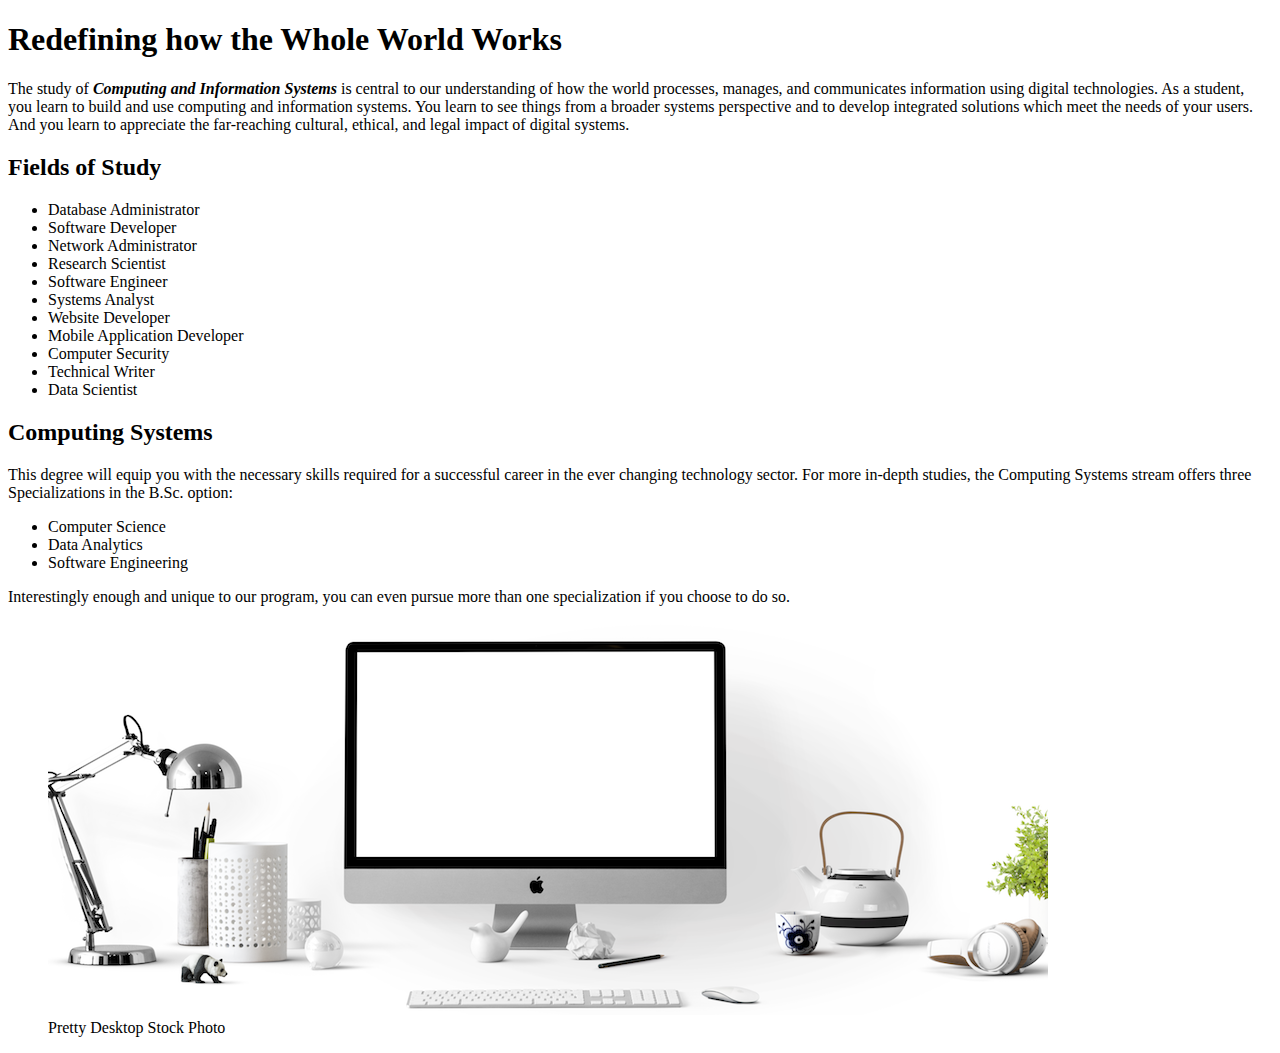
<file: Loki/3420/labs/lab1/index.html>
<!DOCTYPE html>
<html lang="en">
  <head>
    <meta charset="utf-8" />
    <meta name="viewport" content="width=device-width, initial-scale=1.0" />
    <title>Computer Science</title>
  </head>

  <body>
    <!--page content goes here-->
    <h1>Redefining how the Whole World Works</h1>
    <p>
      The study of
      <strong><em>Computing and Information Systems </em></strong> is central to
      our understanding of how the world processes, manages, and communicates
      information using digital technologies. As a student, you learn to build
      and use computing and information systems. You learn to see things from a
      broader systems perspective and to develop integrated solutions which meet
      the needs of your users. And you learn to appreciate the far-reaching
      cultural, ethical, and legal impact of digital systems.
    </p>

    <h2>Fields of Study</h2>
    <ul>
    <li>Database Administrator</li>
    <li>Software Developer</li>
    <li>Network Administrator</li>
    <li>Research Scientist</li>
    <li>Software Engineer</li>
    <li>Systems Analyst</li>
    <li>Website Developer</li>
    <li>Mobile Application Developer</li>
    <li>Computer Security</li>
    <li>Technical Writer</li>
    <li>Data Scientist</li>
    </ul>
    <h2>Computing Systems</h2>
    
    <p>
      This degree will equip you with the necessary skills required for a
      successful career in the ever changing technology sector. For more
      in-depth studies, the Computing Systems stream offers three
      Specializations in the B.Sc. option:
    </p>
    <ul>
      <li>Computer Science</li>
      <li>Data Analytics</li>
      <li>Software Engineering</li>
    </ul>
    <p>
      Interestingly enough and unique to our program, you can even pursue more
      than one specialization if you choose to do so.
    </p>
    <figure>
      <img src="img/desktop.png" alt="" width="1000" height="393" />
      <figcaption>Pretty Desktop Stock Photo</figcaption>
    </figure>
  </body>
</html>
</file>
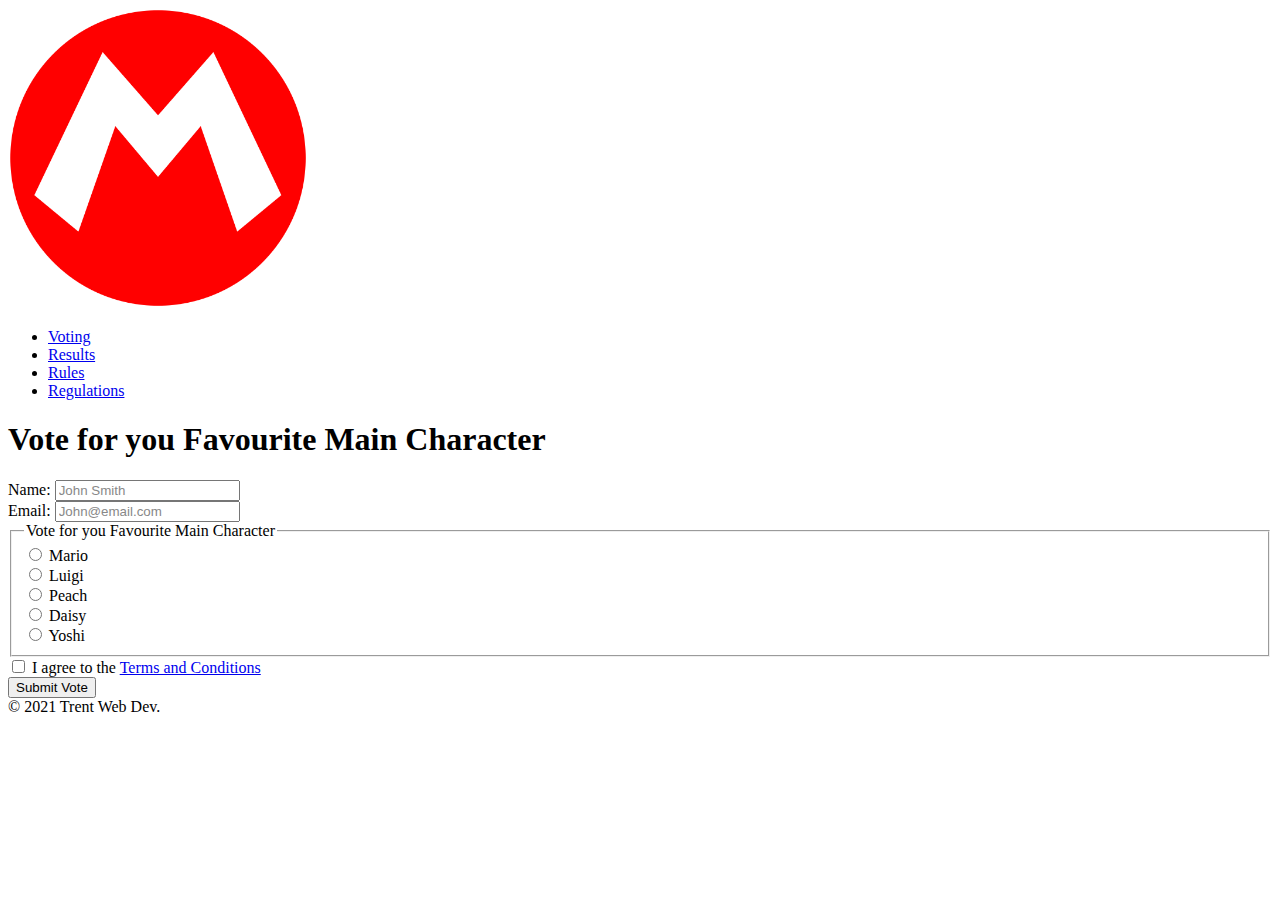
<file: Loki/3420/labs/lab2/index.html>
<!DOCTYPE html>
<html lang="en">
  <head>
    <meta charset="utf-8" />
    <meta name="viewport" content="width=device-width, initial-scale=1.0" />
    <title>lab2</title>
    <style>
      .img {
         width: 300px;
         height: 300px;
      }
      .gray{
        color: #888888;
      }
    </style>
  </head>
  <body>
    <header><img class="img" src="img/mario.png" alt=""></header>

    <nav>
      <ul>
        <li><a href="index.html">Voting</a></li>
        <li><a href="results.php">Results</a></li>
        <li><a href="rules.html">Rules</a></li>
        <li><a href="contact.html">Regulations</a></li>
      </ul>
    </nav>

    <main>
      <form action="voting.php" method="get">
      <h1>Vote for you Favourite Main Character</h1>
      <label for="name">Name:</label>
      <input class="gray" type="text" id="name" name="Name" value="John Smith"><br>
      <label for="email">Email:</label>
      <input class="gray" type="email" id="email" name="Email" required value="John@email.com"><br>
      <fieldset>
        <legend>Vote for you Favourite Main Character</legend>
        <input type="radio" id="Mario" name="chara" value="Mario">
        <label for="Mario">Mario</label><br>
        <input type="radio" id="Luigi" name="chara" value="Luigi">
        <label for="Luigi">Luigi</label><br>
        <input type="radio" id="Peach" name="chara" value="Peach">
        <label for="Peach">Peach</label><br>
        <input type="radio" id="Daisy" name="chara" value="Daisy">
        <label for="Daisy">Daisy</label><br>
        <input type="radio" id="Yoshi" name="chara" value="Yoshi">
        <label for="Yoshi">Yoshi</label><br>
      </fieldset>
      <input type="checkbox" id="terms" required>
      <label for="terms"> I agree to the <a href="terms.html">Terms and Conditions</a></label><br>
      <button type="submit" value="Submit">Submit Vote</button>
    </form>
  </main>
    <footer>
      <span>&copy; 2021 Trent Web Dev.</span>
    </footer>
  </body>
</html>
</file>
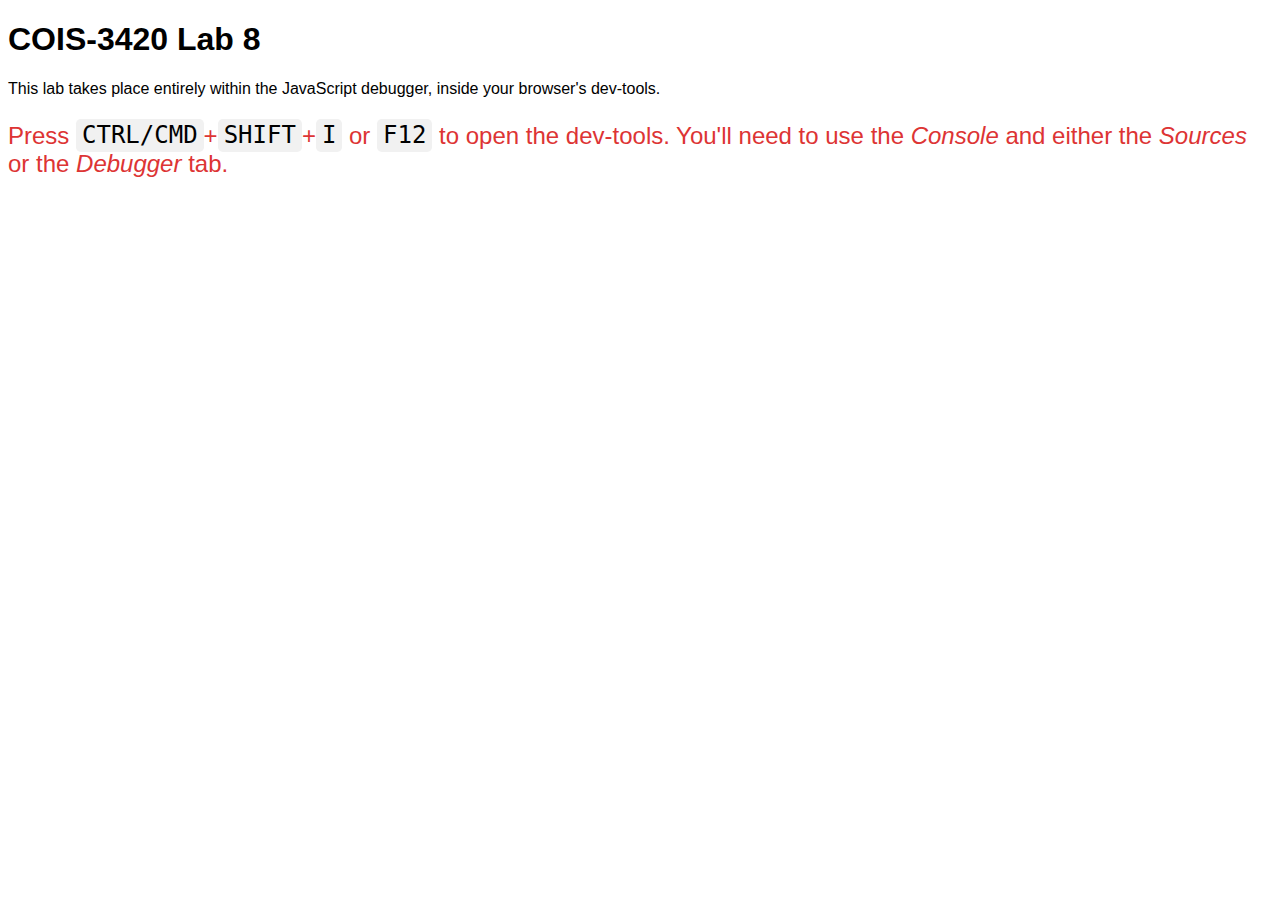
<file: Loki/3420/labs/lab8/index.html>
<!DOCTYPE html>
<html lang="en">
  <head>
    <meta charset="UTF-8" />
    <meta name="viewport" content="width=device-width, initial-scale=1.0" />
    <link rel="stylesheet" href="styles/master.css" />
    <title>COIS-3420 - Lab 8</title>
  </head>
  <body>
    <h1>COIS-3420 Lab 8</h1>
    <p>
      This lab takes place entirely within the JavaScript debugger, inside your
      browser's dev-tools.
    </p>
    <p id="grr">
      Press <code>CTRL/CMD</code>+<code>SHIFT</code>+<code>I</code> or
      <code>F12</code> to open the dev-tools. You'll need to use the
      <em>Console</em> and either the <em>Sources</em> or the
      <em>Debugger</em> tab.
    </p>
  </body>
</html>
</file>
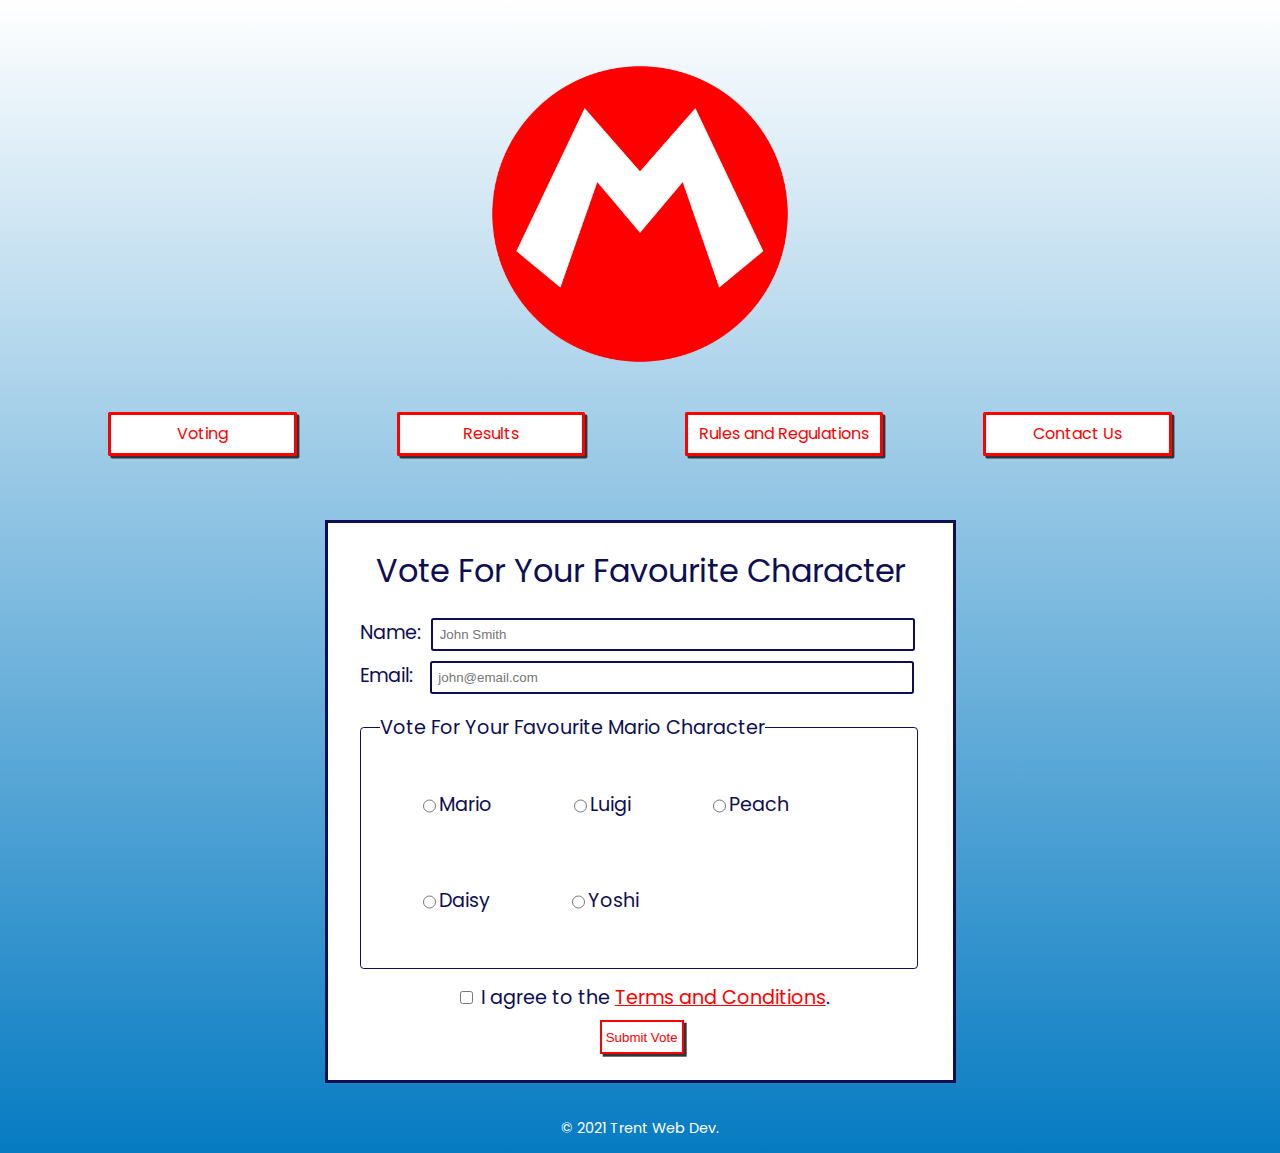
<file: Loki/3420/labs/lab4/voting.html>
<!DOCTYPE html>
<html lang="en">
  <head>
    <meta charset="UTF-8" />
    <meta name="viewport" content="width=device-width, initial-scale=1.0" />
    <meta http-equiv="X-UA-Compatible" content="ie=edge" />
    <link rel="stylesheet" href="styles/master.css" />
    <title>Voting</title>
  </head>

  <body>
    <!-- HEADER -->
    <header>
      <img src="img/mario.png" width="300" height="300" alt="" />
    </header>
    <nav>
      <ul>
        <li><a href="voting.html">Voting</a></li>
        <li><a href="results.html">Results</a></li>
        <li><a href="#">Rules and Regulations</a></li>
        <li><a href="#">Contact Us</a></li>
      </ul>
    </nav>

    <!-- MAIN CONTENT -->
    <main>
      <h1>Vote For Your Favourite Character</h1>
      <form action="" method="post">
        <div>
          <label for="name">Name:</label>
          <input id="name" name="name" type="text" placeholder="John Smith" />
        </div>
        <div>
          <label for="email">Email:</label>
          <input
            id="email"
            name="email"
            type="email"
            placeholder="john@email.com"
            required
          />
        </div>
        <fieldset>
          <legend>Vote For Your Favourite Mario Character</legend>

          <div>
            <input id="mario" name="character" type="radio" value="mario" />
            <label for="mario">Mario</label>
          </div>

          <div>
            <input id="luigi" name="character" type="radio" value="luigi" />
            <label for="luigi">Luigi</label>
          </div>

          <div>
            <input id="peach" name="character" type="radio" value="peach" />
            <label for="peach">Peach</label>
          </div>

          <div>
            <input id="daisy" name="character" type="radio" value="daisy" />
            <label for="daisy">Daisy</label>
          </div>

          <div>
            <input id="yoshi" name="character" type="radio" value="yoshi" />
            <label for="yoshi">Yoshi</label>
          </div>
        </fieldset>

        <div id="agree-container">
          <input id="agree" type="checkbox" name="agree" />
          <label for="agree"
            >I agree to the <a href="">Terms and Conditions</a>.</label
          >
        </div>
        <div>
        <button id="submit">Submit Vote</button>
        </div>
      </form>
    </main>

    <!-- FOOTER -->
    <footer>&copy; 2021 Trent Web Dev.</footer>
  </body>
</html>
</file>
<file: Loki/3420/labs/lab8/styles/master.css>
:root {
  font-family: Helvetica, sans-serif;
  font-size: 16px;
}

#grr {
  font-size: 150%;
  color: #dd3434;
}

code {
  background-color: #f1f1f1;
  color: black;
  padding: 0.1em 0.25em;
  border-radius: 0.2em;
}
</file>
<file: Loki/3420/labs/lab4/styles/master.css>
@import url("reset.css");
@import url("https://fonts.googleapis.com/css2?family=Poppins:ital,wght@0,400;0,500;0,600;0,700;0,800;0,900;1,400;1,500;1,600;1,700;1,800;1,900&display=swap");

/*------------------------------------------------------------------------------
|                               Page Level Styles - From Lab 3
|-----------------------------------------------------------------------------*/

:root {
  --back: #067bc2;
  --text: #0e0e52;
  --front: #fff;
  --mario: #ff0000;
  --shadow: #31343a;

  background-color: var(--back);
  color: var(--text);
  font-family: "Poppins", sans-serif;
}

body {
  background-image: linear-gradient(white, transparent);
  min-height: 100vh;
}

/*------------------------------------------------------------------------------
|                               HEADER AND NAVIGATION - From Lab 3
|-----------------------------------------------------------------------------*/

nav li {
  margin: 0.3em 0.3em;
  text-align: center;
}
nav a,
button {
  background-color: var(--front);
  color: var(--mario);
  display: block;
  text-decoration: none;
}

nav a:hover,
button:hover {
  background-color: var(--mario);
  color: var(--front);
  cursor: pointer;
}

nav a:active,
button:active {
  background-color: var(--front);
  color: var(--text);
}

/*-----------------------------------------------------------------------------*/

/*------------------------------------------------------------------------------
|                                MAIN CONTENT - From Lab 3
|-----------------------------------------------------------------------------*/
main {
  background-color: var(--front);
  color: var(--text);
  margin: 1em;
}

h1 {
  font-size: 2rem;
  text-align: center;
  margin-bottom: 1em;
}

footer {
  color: var(--front);
  font-size: 0.9em;
  text-align: center;
}

form {
  font-size: 1.2rem;
}

a,
a:visited {
  color: var(--mario);
}

/*------------------------------------------------------------------------------
|                               
|                             Put lab 4 content here
|
|-----------------------------------------------------------------------------*/
body{
  display: flex;
  flex-direction: column;
  align-items: center;
  justify-content: space-around;
}

header{
  display: flex;
  margin-top: 4em;
}

ul li{
 display: inline-block;
 padding: 0.7em;
 min-width: 10em ;
 margin:3em;
 border:0.2em solid var(--mario);
 border-radius: 0.1em;
 color: var(--mario);
 background-color: var(--front);
 box-shadow: 0.15em 0.15em var(--shadow);
}

main{ 
 display: flex;
 flex-direction: column;
 align-items: center;
 max-width: 40em;
 border: 0.2em solid var(--text);
}

h1{
  margin-top: 1em;
  margin-bottom: 0.8em;
  margin-left: 1.5em;
  margin-right: 1.5em;
}
#name, #email{
  border: 0.15em solid var(--text);
  padding: 0.5em;
  margin:0.4em; 
  min-width: 35em;
  border-radius: 0.2em;
}

#email{
  margin-left: 0.9em;
}

fieldset{
 border: 0.1em solid var(--text);
 padding: 1em;
 margin-top: 1em;
 margin-bottom: 1em;
 border-radius: .2em;
 max-width:27em ;
}
fieldset div{
  display: flex;
  justify-content: space-evenly;
  padding: 2em;
  float: left;
 }

#agree-container{
  margin-left: 5em;
}

button{
  border: 0.2em solid var(--mario);
  padding: 0.3em;
  min-height: 2.5em;
  box-shadow: 0.2em 0.2em var(--shadow);
  margin-left: 18em;
  margin-top: 1em;
  margin-bottom: 2em;
}

footer{
  margin-top: 1.5em;
  margin-bottom: 1.2em;
 }
</file>
